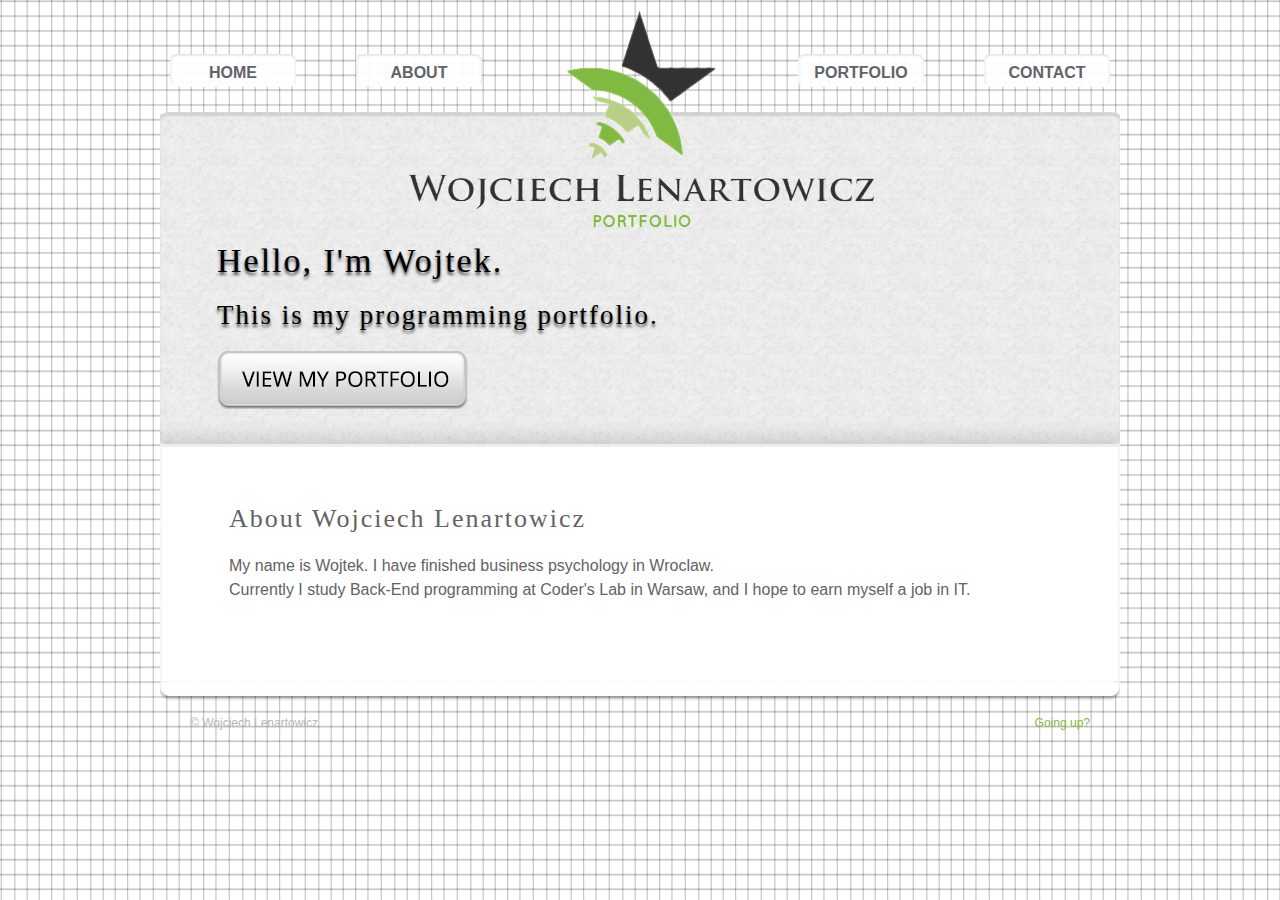
<file: index.html>
<!DOCTYPE html>
<html>
<head>
<meta charset="utf-8" />
<title>Wojciech Lenartowicz Portfolio</title>

<link href="css/style.css" rel="stylesheet" type="text/css" media="screen" />

</head>

<body>
	<div id="container">
		<p id="logo"><img src="images/logo.png" alt="Wojciech Lenartowicz logo" /></p>
        
        <ul id="nav">
            <li><a href="index.html">Home</a></li>
            <li><a href="about.html">About</a></li>
            <li><a href="portfolio.html">Portfolio</a></li>
            <li><a href="contact.html">Contact</a></li>
        </ul>
        
        <div id="header">
            <h1>Hello, I'm Wojtek.</h1>
            <h2>This is my programming portfolio.</h2>
            
            <p class="btn"><a href="portfolio.html">View my portfolio</a></p>
        </div>
        
        <div id="content">
            <h3>About Wojciech Lenartowicz</h3>
            
            <p>My name is Wojtek. I have finished business psychology in Wroclaw.<br />
            Currently I study Back-End programming at Coder's Lab in Warsaw, and I hope to earn myself a job in IT.</p>  
		</div>
	
    	<div id="footer">
            <p id="copyright">&copy; Wojciech Lenartowicz</p>
            <p id="back-top"><a href="#">Going up?</a></p>
        </div>
        
    </div>

</body>
</html>
</file>
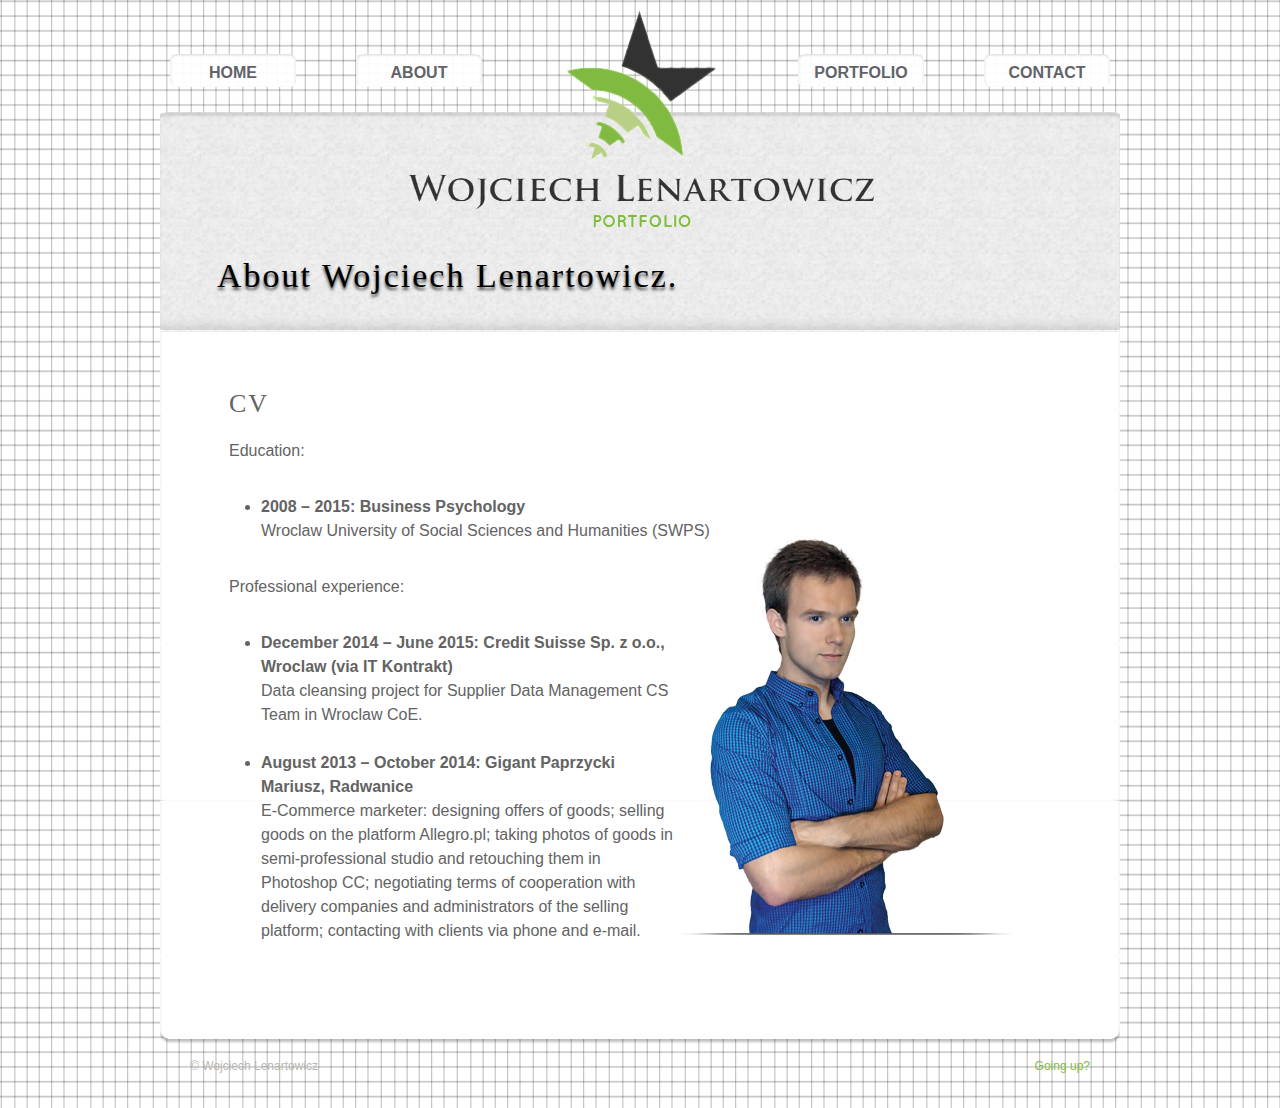
<file: about.html>
<!DOCTYPE html>
<html>
<head>
<meta charset="utf-8" />
<title>Wojciech Lenartowicz Portfolio</title>

<link href="css/style.css" rel="stylesheet" type="text/css" media="screen" />

</head>

<body>
	<div id="container">
		<p id="logo"><img src="images/logo.png" alt="Wojciech Lenartowicz logo" /></p>
        
        <ul id="nav">
            <li><a href="index.html">Home</a></li>
            <li><a href="about.html">About</a></li>
            <li><a href="portfolio.html">Portfolio</a></li>
            <li><a href="contact.html">Contact</a></li>
        </ul>
        
        <div id="header" class="page">
            <h1>About Wojciech Lenartowicz.</h1>
            
            <p class="btn2"><a href="portfolio.html"></a></p>
        </div>
        
        <div id="content">
        	<h3>CV</h3>
            
            <p>Education:
            	<ul>
                	<li><b>2008 – 2015: Business Psychology</b><br />
                        Wroclaw University of Social Sciences and Humanities (SWPS)
                    </li>
                </ul>
                <img src="images/me.png" alt="Photo of me" class="profile-pic" />
               Professional experience:
                <ul>
                    <li><b>December 2014 – June 2015: Credit Suisse Sp. z o.o., Wroclaw (via IT Kontrakt)</b><br />
                        Data cleansing project for Supplier Data Management CS Team in Wroclaw CoE.
                    </li><br />
                    <li><b>August 2013 – October 2014: Gigant Paprzycki Mariusz, Radwanice</b><br />
                        E-Commerce marketer: designing offers of goods; selling goods on the platform Allegro.pl; taking photos of goods in semi-professional studio and retouching them in Photoshop CC; negotiating terms of cooperation with delivery companies and administrators of the selling platform; contacting with clients via phone and e-mail.
                    </li>
            	</ul>
            </p>  
		</div>
	
    	<div id="footer">
            <p id="copyright">&copy; Wojciech Lenartowicz</p>
            <p id="back-top"><a href="#">Going up?</a></p>
        </div>
        
    </div>

</body>
</html>
</file>
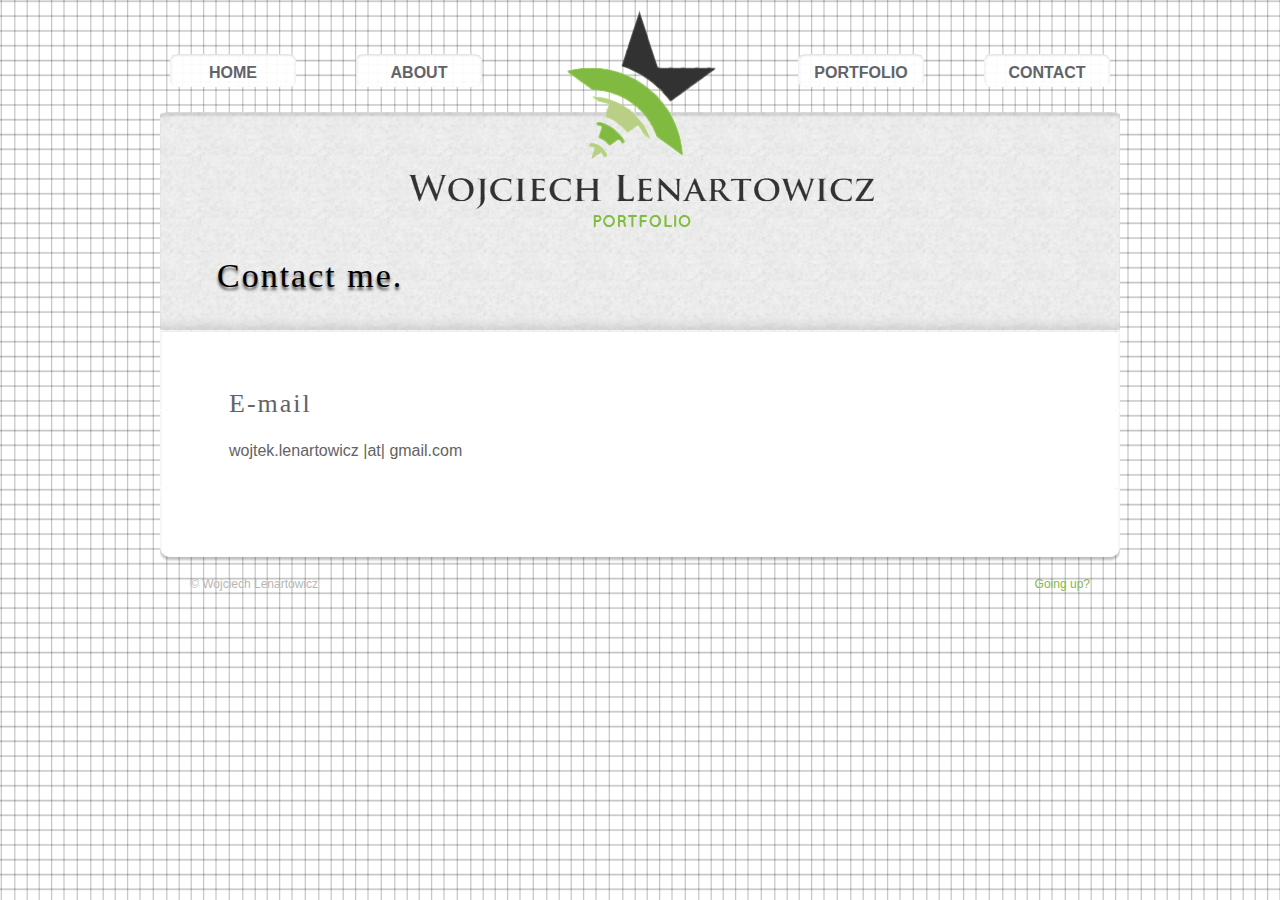
<file: contact.html>
<!DOCTYPE html>
<html>
<head>
<meta charset="utf-8" />
<title>Wojciech Lenartowicz Portfolio</title>

<link href="css/style.css" rel="stylesheet" type="text/css" media="screen" />

</head>

<body>
	<div id="container">
		<p id="logo"><img src="images/logo.png" alt="Wojciech Lenartowicz logo" /></p>
        
        <ul id="nav">
            <li><a href="index.html">Home</a></li>
            <li><a href="about.html">About</a></li>
            <li><a href="portfolio.html">Portfolio</a></li>
            <li><a href="contact.html">Contact</a></li>
        </ul>
        
        <div id="header" class="page">
            <h1>Contact me.</h1>
            
            <p class="btn2"><a href="portfolio.html"></a></p>
        </div>
        
        <div id="content">
        	<h3>E-mail</h3>
            
            <p>wojtek.lenartowicz |at| gmail.com</p>  
		</div>
	
    	<div id="footer">
            <p id="copyright">&copy; Wojciech Lenartowicz</p>
            <p id="back-top"><a href="#">Going up?</a></p>
        </div>
        
    </div>

</body>
</html>
</file>
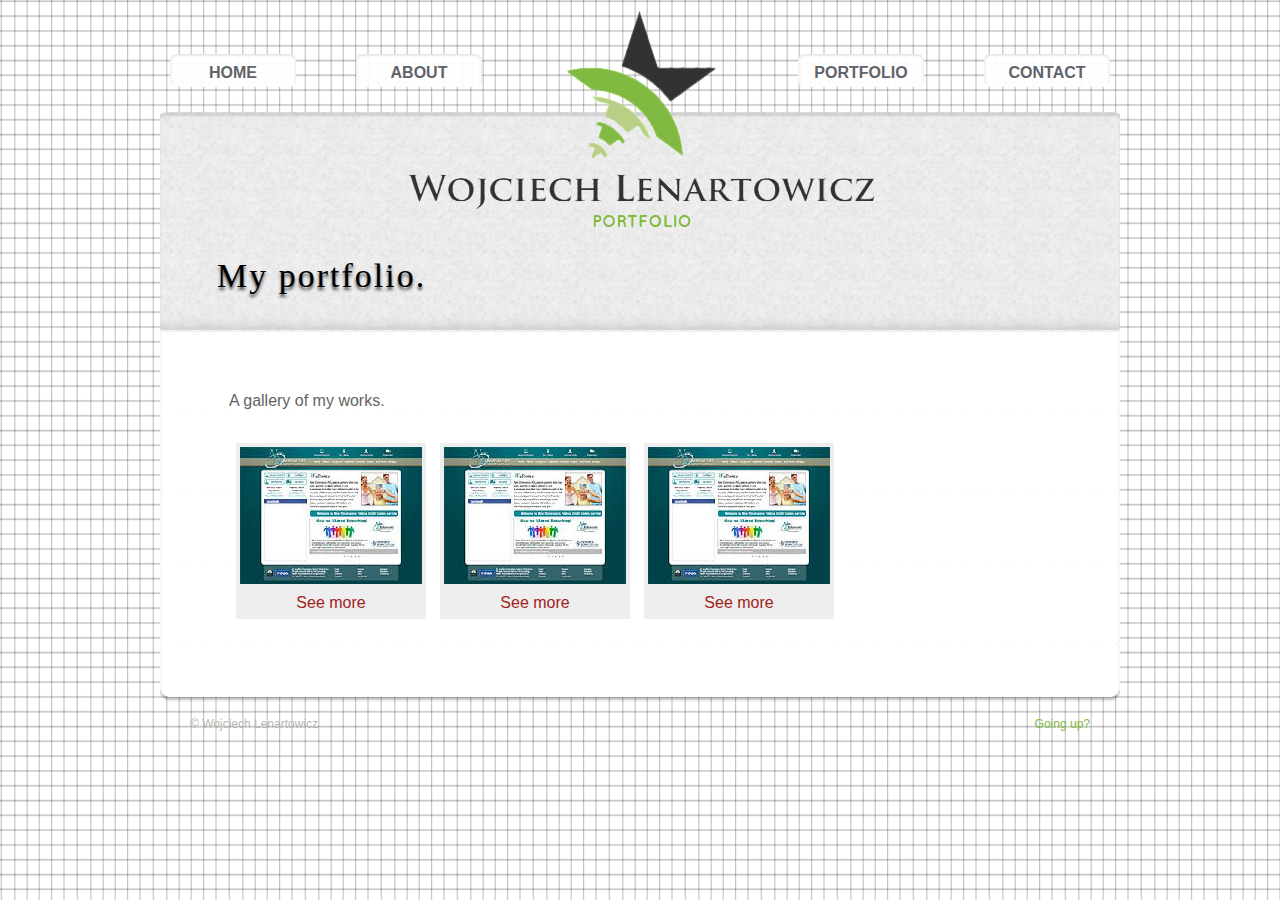
<file: portfolio.html>
<!DOCTYPE html>
<html>
<head>
<meta charset="utf-8" />
<title>Wojciech Lenartowicz Portfolio</title>

<link href="css/style.css" rel="stylesheet" type="text/css" media="screen" />

</head>

<body>
	<div id="container">
		<p id="logo"><img src="images/logo.png" alt="Wojciech Lenartowicz logo" /></p>
        
        <ul id="nav">
            <li><a href="index.html">Home</a></li>
            <li><a href="about.html">About</a></li>
            <li><a href="portfolio.html">Portfolio</a></li>
            <li><a href="contact.html">Contact</a></li>
        </ul>
        
        <div id="header" class="page">
            <h1>My portfolio.</h1>
            
            <p class="btn2"><a href="portfolio.html"></a></p>
        </div>
        
        <div id="content">
            <p>A gallery of my works.</p>
            
            <div class="portfolio-item">
				<a href="#"><img src="images/portfolio-1.jpg" alt="View more info" /></a>
				<p class="btn"><a href="#">See more</a></p>
			</div>
			
			<div class="portfolio-item">
				<a href="#"><img src="images/portfolio-1.jpg" alt="View more info" /></a>
				<p class="btn"><a href="#">See more</a></p>
			</div>
			
			<div class="portfolio-item">
				<a href="#"><img src="images/portfolio-1.jpg" alt="View more info" /></a>
				<p class="btn"><a href="#">See more</a></p>
			</div>
            
		</div>
	
    	<div id="footer">
            <p id="copyright">&copy; Wojciech Lenartowicz</p>
            <p id="back-top"><a href="#">Going up?</a></p>
        </div>
        
    </div>

</body>
</html>
</file>
<file: css/style.css>
body, div, h1, h2, h3, h4, h5, h6, p, ul, ol, li, dl, dt, dd, img, form, fieldset, input, textarea, blockquote {
	margin: 0; padding: 0; border: 0;
}

body {
	background: #f2f0eb url(../images/bg.png);
	font: 16px Helvetica, Arial, Sans-Serif; color: #636363; line-height: 24px;
}

#container {
	width: 960px; margin: 0 auto;
}

#logo {
	margin: 10px auto 0 auto; position: relative; width: 469px; pointer-events:none;
}

ul#nav {
	width: 940px; list-style: none; overflow: hidden; margin: -182px auto 25px auto;
}
	ul#nav li {
		width: 126px; height: 26px; float: left; padding: 7px 0 0 0;
		background: url(../images/nav-bg.png);
		font-weight: bold; text-align: center; text-transform: uppercase;
	}
		ul#nav li:nth-child(1) {
			margin: 0 60px 0 0;
		}
		ul#nav li:nth-child(2) {
			margin: 0 316px 0 0;
		}
		ul#nav li:nth-child(3) {
			margin: 0 60px 0 0;
		}
		ul#nav li:nth-child(4) {
			margin: 0;
		}

		ul#nav li a {
			color: #616369; text-decoration: none;
		}
			ul#nav li a:hover {
				color: #a12121;
			}
#header {
	height: 205px; padding-top: 130px; padding-right: 0; padding-left: 57px; padding-bottom: 0; background: url(../images/home-header.png); min-width: 0px;
}

#header.page {
	height: 75px; padding-top: 145px; padding-right: 0; padding-left: 57px; padding-bottom: 0; background: url(../images/inner-header.png); min-width: 0px;
}

	#header h1 {
		font: 34px Georgia, Serif; color: #000000; letter-spacing: 2px; margin: 0 0 20px 0;
		text-shadow: 0px 3px 3px #494949;
	}
	#header h2 {
		width: 510px; font: 27px Georgia, Serif; color: #000000; letter-spacing: 2px; margin: 0 0 20px 0;
		text-shadow: 0px 3px 3px #494949;
	}
	#header p.btn a {
		display: block; width: 251px; height: 58px; overflow: hidden;
		background: url(../images/home-header-btn.png); text-indent: -9999px;
	}
	#header p.btn2 a {
		display: block; visibility:hidden; width: 251px; height: 58px; overflow: hidden;
		background: url(../images/home-header-btn.png); text-indent: -9999px;
	}
	
#content {
	background: url(../images/content-bg.png) repeat-y;
	padding: 57px 69px 50px 69px; overflow: hidden;
}
	#content h2 {
		font: 30px Georgia, Serif; letter-spacing: 2px; margin: 0 0 20px 0;
	}

	#content h3 {
		font: 26px Georgia, Serif; letter-spacing: 2px; margin: 0 0 20px 0;
	}
	
	#content img.profile-pic {
	float: right;
	margin-top: -40px;
	margin-right: 40px;
	margin-left: 0;
	margin-bottom: 0;
	}
	
	#content p {
		margin: 0 0 30px 0;
	}
	
	#content a {
		color: #a12121; text-decoration: none;
	}
		#content a:hover {
			color: #671111;
		}
		
#content .portfolio-item {
	width: 182px; padding: 4px; background: #eee; text-align: center;
	float: left; margin: 0 7px 14px 7px;
}
	#content .portfolio-item p.btn {
		margin: 0;
	}
	
#footer {
	background: url(../images/footer-bg.png) no-repeat; padding: 29px 0 0 0;
	overflow: hidden; margin: 0 0 30px 0;
}
	#footer p#copyright {
		font-size: 12px; float: left; margin: 0 0 0 30px; color: #b8b6b2;
	}
	#footer p#back-top {
		font-size: 12px; float: right; margin: 0 30px 0 0;
	}
		#footer a {
		color: #81ba41; text-decoration: none;
	}
		#footer a:hover {
			color: #c4d2a6;
		}
		
ul{
    margin: 2em;
}
</file>
